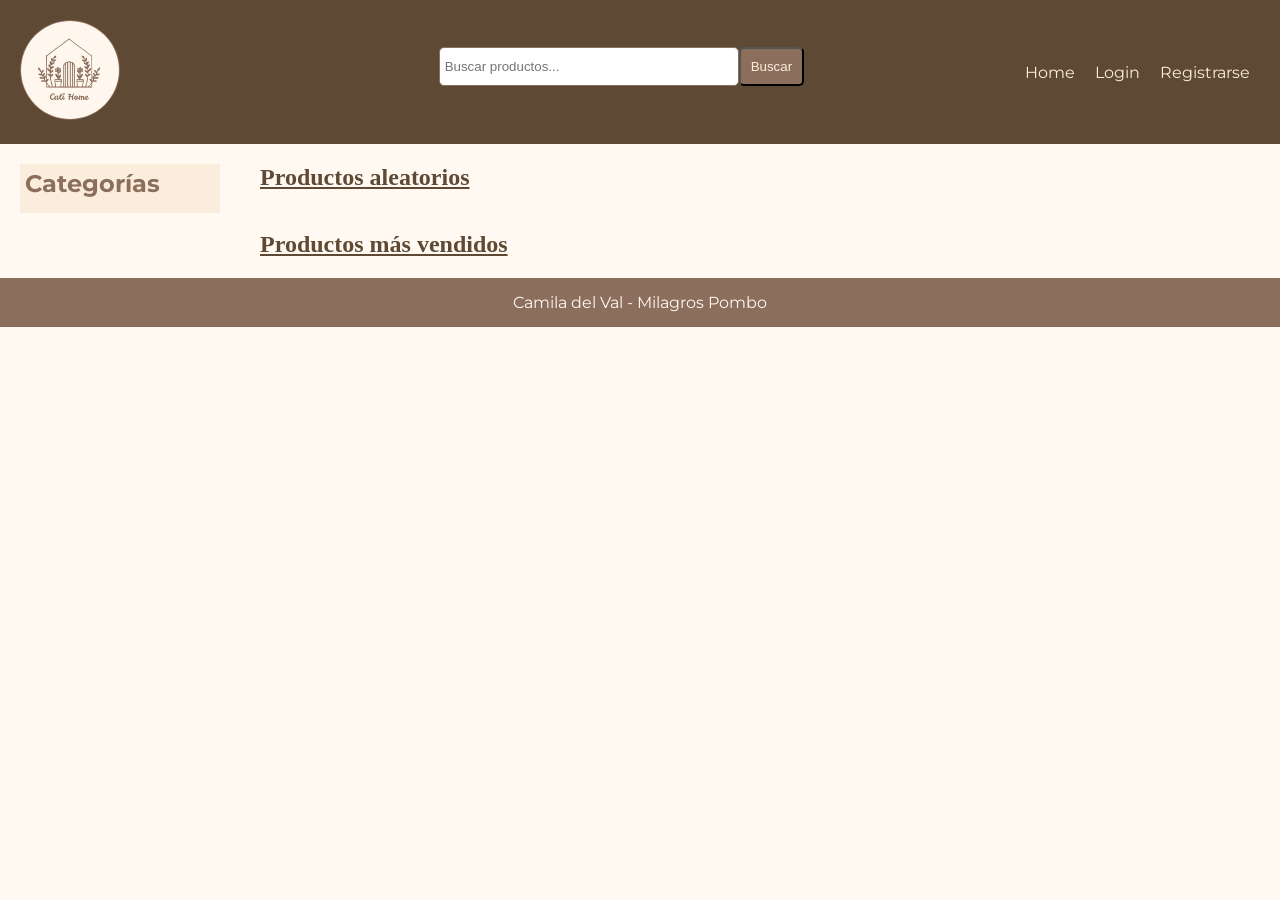
<file: index.html>
<!DOCTYPE html>
<html>
    <head>
        <meta charset="utf-8">
        <link href="./css/style.css" rel="stylesheet">
        <link rel="preconnect" href="https://fonts.googleapis.com">
        <link rel="preconnect" href="https://fonts.gstatic.com" crossorigin>
        <link href="https://fonts.googleapis.com/css2?family=Montserrat:ital,wght@0,100..900;1,100..900&display=swap" rel="stylesheet">
        <meta name="viewport" content="width=device-width, initial-scale=1.0">
        <title>Inicio</title>
    </head>
    <body>
        <header class="menu">
            <a href="./index.html" class="logo2">
                <img src="./img/CaliHomeLogo.png" alt="logo" class="logo">
            </a>
            <nav class="navheader">
            <ul class="navarriba">
                <li class="listahome"><a class="barra" href="./index.html">Home</a></li>
                <li class="listahome"><a class="barra" href="./login.html">Login</a></li>
                <li class="listahome"><a class="barra" href="./register.html">Registrarse</a></li>
            </ul>
                
            </nav>
            <form action="./search-results.html" method="get" class="forms">
                <input type="text" name="q" placeholder="Buscar productos..." class="formsinput">
                <button type="submit" class="formsbutton">Buscar</button>
                <p class="obligatorio_errorheader"></p>
            </form>
        </header>
            
        <main class="contenido">
            <aside class="productosycategoria">
            <h2 class="categorymenu">Categorías</h2>
            <ul class="categorymenu" id="lista-categorias">  
                
            </ul>

            </aside>
            <div>

                <h2 class="tituloproductos">Productos aleatorios</h2>

                <section class="productosaleatorios" id="seccion1">

                </section>

                <h2 class="tituloproductos">Productos más vendidos</h2>

                <section class="productosmasvendidos" id="seccion2">

                </section>

            </div>

            
        </main>
        <footer class="abajo"> 
            
            <p>Camila del Val - Milagros Pombo</p>
            
        </footer>

        <script src="./js/index.js"></script>
        <script src="./js/saludo.js"></script>
        <script src="./js/logout.js"></script>
    </body>
</html>
</file>
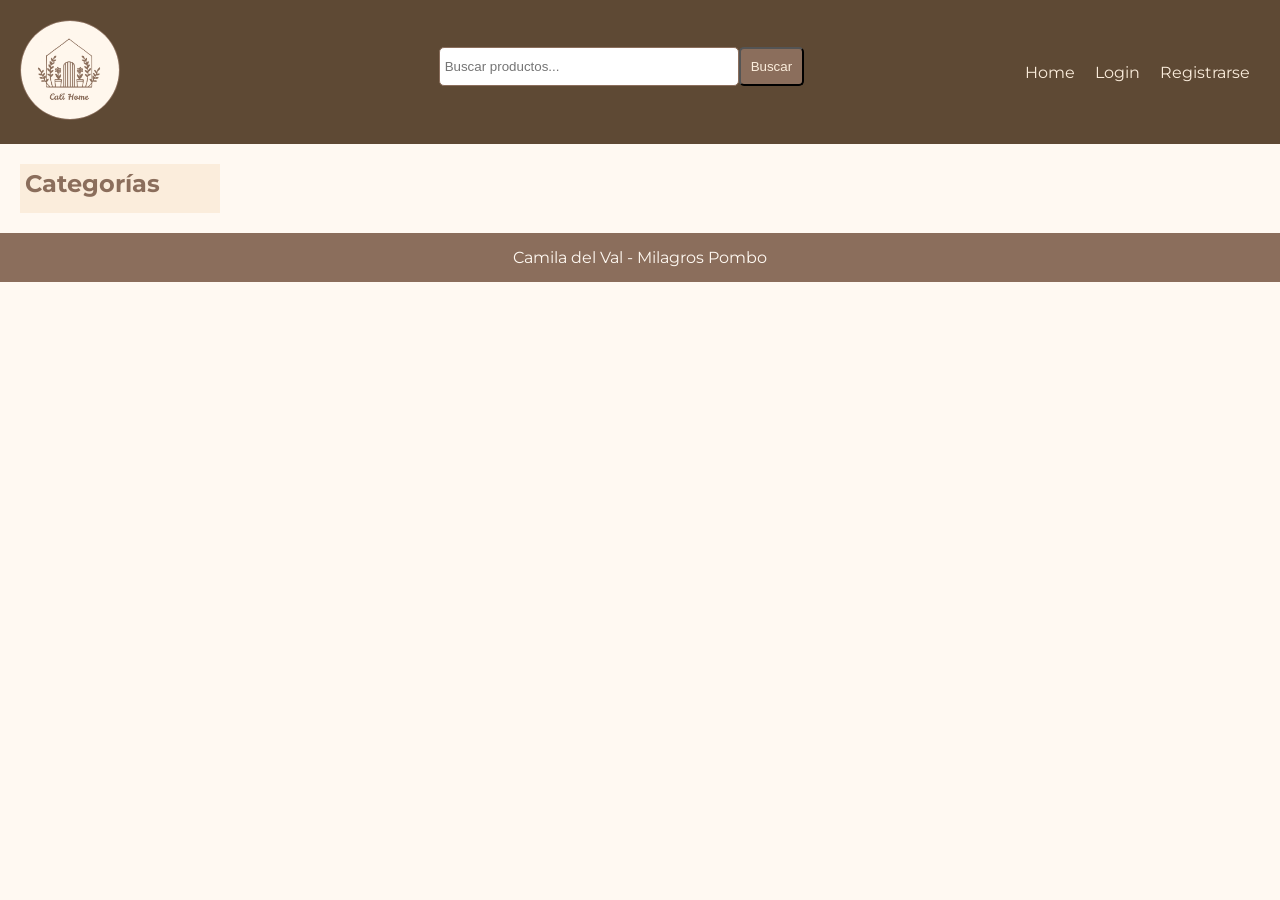
<file: category.html>
<!DOCTYPE html>
<html>
    <head>
        <meta charset="utf-8">
        <link href="./css/style.css" rel="stylesheet">
        <link rel="preconnect" href="https://fonts.googleapis.com">
        <link rel="preconnect" href="https://fonts.gstatic.com" crossorigin>
        <link href="https://fonts.googleapis.com/css2?family=Montserrat:ital,wght@0,100..900;1,100..900&display=swap" rel="stylesheet">
        <meta name="viewport" content="width=device-width, initial-scale=1.0">
        <title>Categoría</title>
    </head>
    <body>
         <header class="menu">
            <a href="./index.html" class="logo2">
                <img src="./img/CaliHomeLogo.png" alt="logo" class="logo">
            </a>
            <nav class="navheader">
            <ul class="navarriba">
                <li class="listahome"><a class="barra" href="./index.html">Home</a></li>
                <li class="listahome"><a class="barra" href="./login.html">Login</a></li>
                <li class="listahome"><a class="barra" href="./register.html">Registrarse</a></li>
            </ul>
         
            </nav>
            <form action="./search-results.html" method="get" class="forms">
                <input type="text" name="q" placeholder="Buscar productos..." class="formsinput">
                <button type="submit" class="formsbutton">Buscar</button>
                <p class="obligatorio_errorheader"></p>
            </form>
        </header>
        <main class="contenido">
          <aside class="productosycategoria">
            <h2 class="categorymenu">Categorías</h2>
            <ul class="categorymenu" id="lista-categorias">  
                
            </ul>
            
          </aside>
            <div>
                <h2 class="titulocategoria"></h2>
                <section class="productoscategoria" id="productos_por_categoria">

                </section>
            </div>
        </main>
        
        
        <footer class="abajo"> 
            
          <p>Camila del Val - Milagros Pombo</p>
            
        </footer>
    
        <script src="./js/category.js"></script>
        <script src="./js/saludo.js"></script>
        <script src="./js/logout.js"></script>
    </body>
</html>
</file>
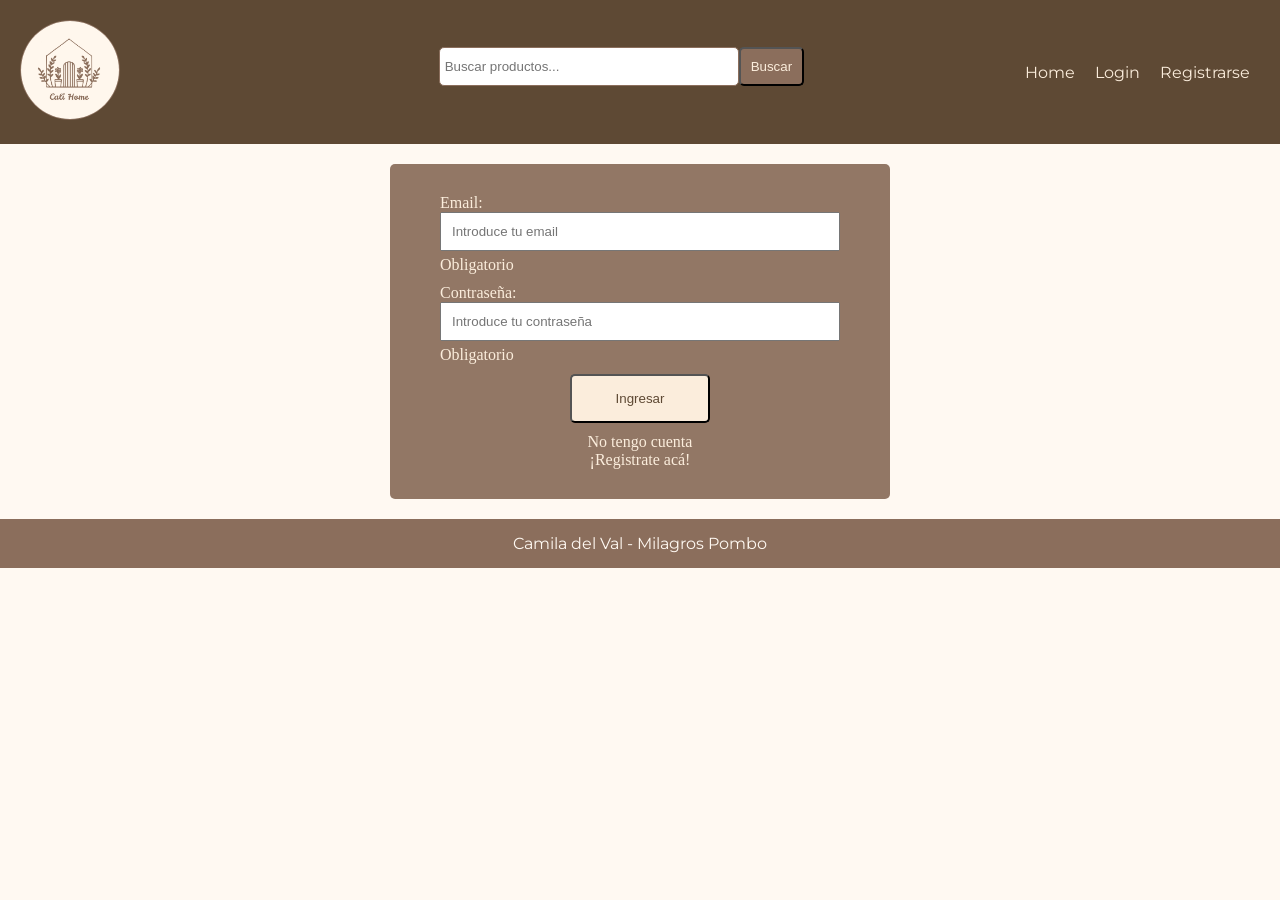
<file: login.html>
<!DOCTYPE html>
<html>
    <head>
        <meta charset="utf-8">
        <link href="./css/style.css" rel="stylesheet">
        <link rel="preconnect" href="https://fonts.googleapis.com">
        <link rel="preconnect" href="https://fonts.gstatic.com" crossorigin>
        <link href="https://fonts.googleapis.com/css2?family=Montserrat:ital,wght@0,100..900;1,100..900&display=swap" rel="stylesheet">
        <meta name="viewport" content="width=device-width, initial-scale=1.0">
        <title>Log in</title>
    </head>
    <body>
         <header class="menu">
            <a href="./index.html" class="logo2">
                <img src="./img/CaliHomeLogo.png" alt="logo" class="logo">
            </a>
            <nav class="navheader">
            <ul class="navarriba">
                <li class="listahome"><a class="barra" href="./index.html">Home</a></li>
                <li class="listahome"><a class="barra" href="./login.html">Login</a></li>
                <li class="listahome"><a class="barra" href="./register.html">Registrarse</a></li>
            </ul>
             
            </nav>
            <form action="./search-results.html" method="get" class="forms">
                <input type="text" name="q" placeholder="Buscar productos..." class="formsinput">
                <button type="submit" class="formsbutton">Buscar</button>
                <p class="obligatorio_errorheader"></p>
            </form>
            
        </header>
         <main class="contpadrelog">
            <section class="formulariolog">
              <form action="./index.html" method="GET" class="formlogin">
                    <div class="contenidoform">
                        <label for="email">Email:</label>
                        <input type="email" name="email" value="" placeholder="Introduce tu email" class="inputlogin" id="email"></input>
                        <p class="obligatorio_erroremail">Obligatorio</p>
                    </div>
                    <div class="contenidoform">
                        <label for="pass">Contraseña: </label>
                        <input type="password" name="pass" value="" placeholder="Introduce tu contraseña" class="inputlogin" id="pass"></input>
                        <p class="obligatorio_errorpass">Obligatorio</p>
                    </div>
                    <div class="contenidoform">
                        <button type="submit" class="botonform" id="loginButton">Ingresar</button>
                    </div>
                    <div class="notengocuenta">
                        <p>No tengo cuenta</p><a href="./register.html" class="registrateaca">¡Registrate acá!</a>
                    </div>
                
                </form>
            </section>
        </main>
        
        <footer class="abajo">
            <p>Camila del Val - Milagros Pombo</p>
              
        </footer>
    
        <script src="./js/login.js"></script>
        <script src="./js/saludo.js"></script>
        <script src="./js/logout.js"></script>
    </body>
</html>
</file>
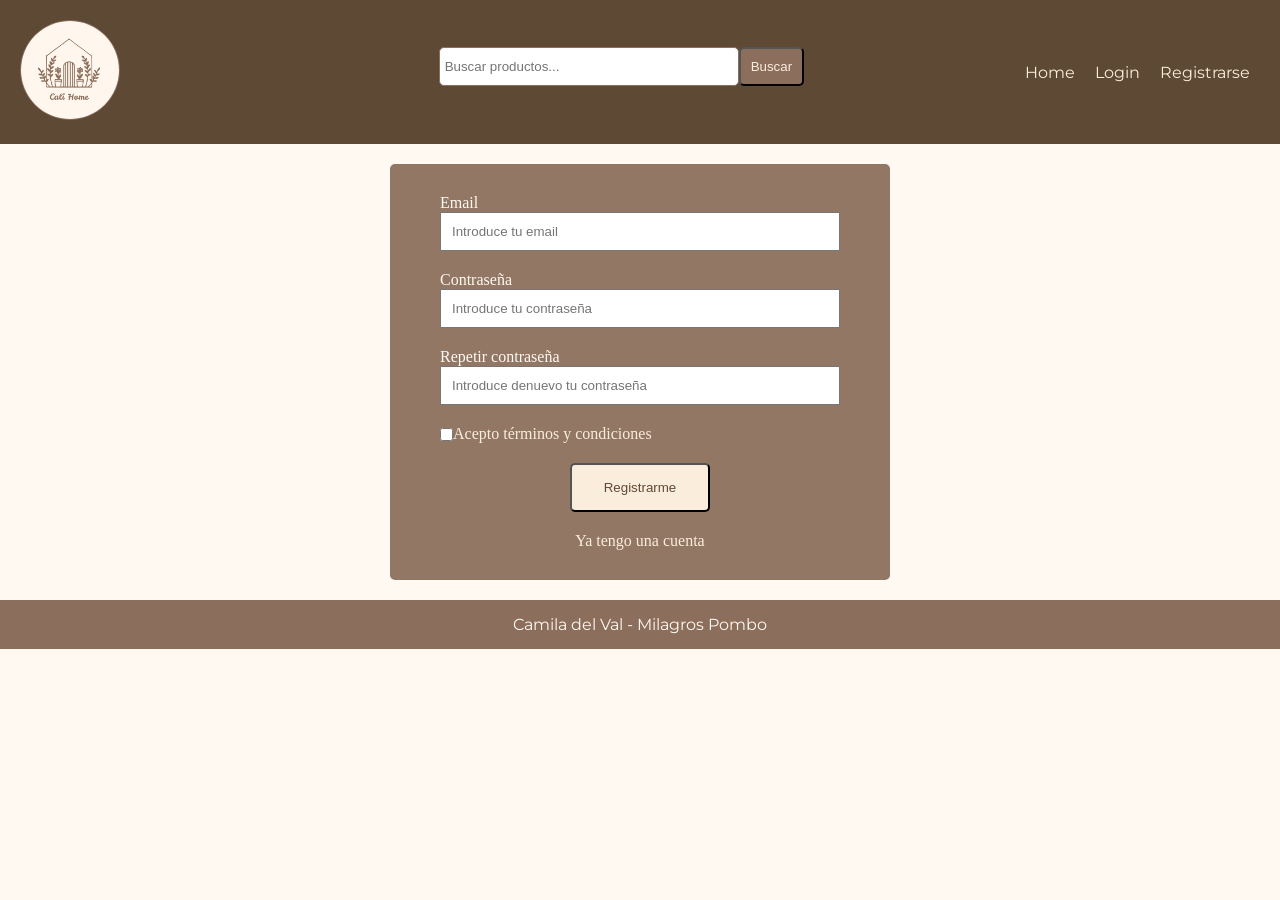
<file: register.html>
<!DOCTYPE html>
<html>
    <head>
        <meta charset="utf-8">
        <link href="./css/style.css" rel="stylesheet">
        <link rel="preconnect" href="https://fonts.googleapis.com">
        <link rel="preconnect" href="https://fonts.gstatic.com" crossorigin>
        <link href="https://fonts.googleapis.com/css2?family=Montserrat:ital,wght@0,100..900;1,100..900&display=swap" rel="stylesheet">
        <meta name="viewport" content="width=device-width, initial-scale=1.0">
        <title>Registrarse</title>
    </head>
    <body>
         <header class="menu">
            <a href="./index.html" class="logo2">
                <img src="./img/CaliHomeLogo.png" alt="logo" class="logo">
            </a>
            <nav class="navheader">
            <ul class="navarriba">
                <li class="listahome"><a class="barra" href="./index.html">Home</a></li>
                <li class="listahome"><a class="barra" href="./login.html">Login</a></li>
                <li class="listahome"><a class="barra" href="./register.html">Registrarse</a></li>
            </ul>
                
            </nav>
            <form action="./search-results.html" method="get" class="forms">
                <input type="text" name="q" placeholder="Buscar productos..." class="formsinput">
                <button type="submit" class="formsbutton">Buscar</button>
                <p class="obligatorio_errorheader"></p>
            </form>
        </header>
        <main class="mainregistro">
        <section class="seccionregistro">
            <form action="./login.html" method="get" class="formregistro">

                <div>
                    <label for="email" class="labelregistro">Email</label>
                    <input type="email" id="email" name="email" value="" placeholder="Introduce tu email" class="inputregistro">
                </div>

                <div>
                    <label for="contraseña" class="labelregistro">Contraseña</label>
                    <input type="password" id="contraseña" name="contraseña" value="" placeholder="Introduce tu contraseña" class="inputregistro">
                </div>

                <div>
                    <label for="repetir" class="labelregistro">Repetir contraseña</label>
                    <input type="password" id="repetir" name="repetir" value="" placeholder="Introduce denuevo tu contraseña" class="inputregistro">
                </div>

                <div class="terminos">
                    <input type="checkbox" id="terminos" name="terminos" value="" class="inputterminos">
                    <label for="terminos" class="labelterminos">Acepto términos y condiciones</label>
                </div>

                 <p  class="errorregistro"></p>
                <button type="submit" class="botonform">Registrarme</button>

                <a href="./login.html" class="cuentaexistente">Ya tengo una cuenta</a>
               


            </form>
        </section>
        </main>
        <footer class="abajo"> 
            
            <p>Camila del Val - Milagros Pombo</p>

        </footer>
    
        <script src="./js/register.js"></script>
        <script src="./js/saludo.js"></script>
        <script src="./js/logout.js"></script>
    </body>
</html>
</file>
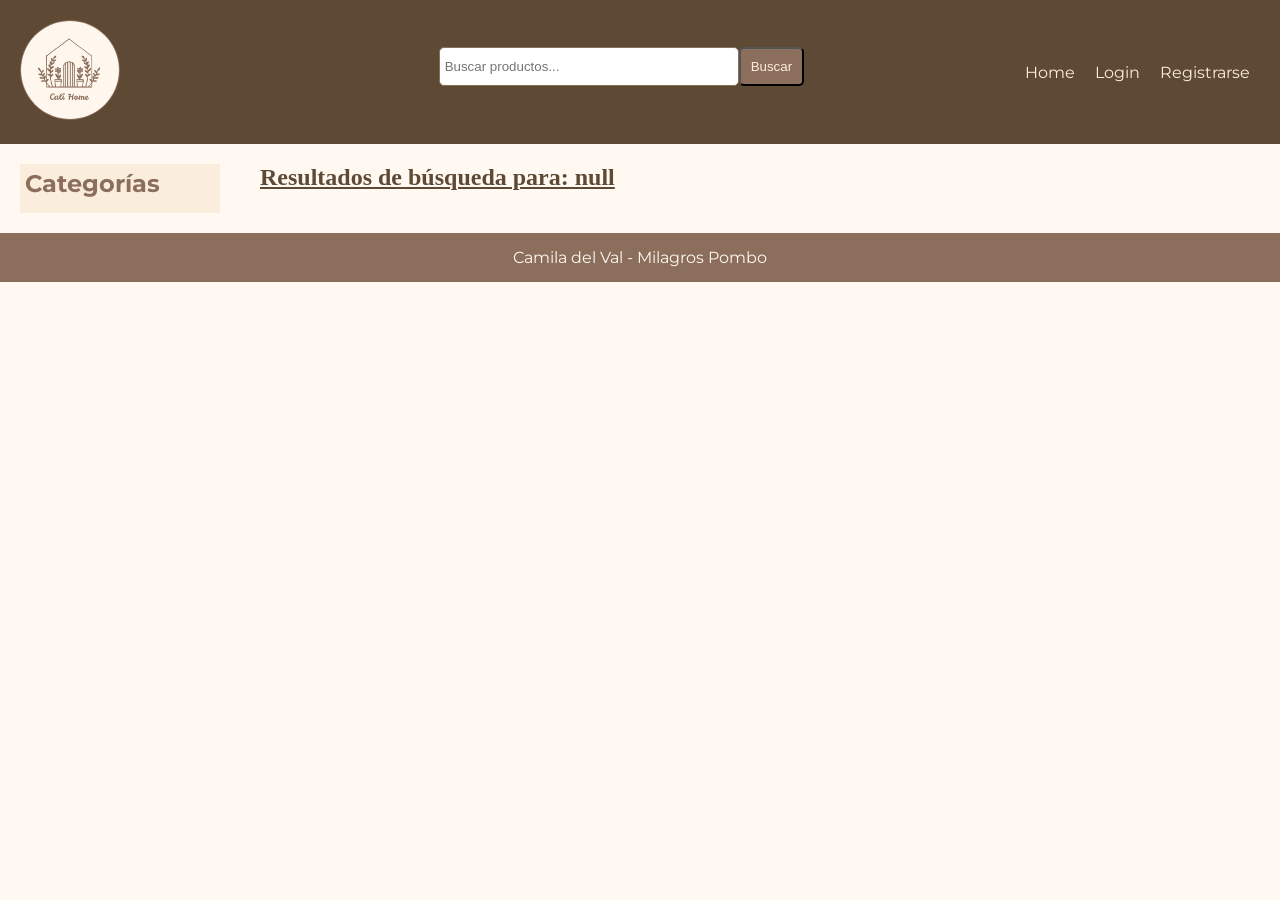
<file: search-results.html>
<!DOCTYPE html>
<html>
    <head>
        <meta charset="utf-8">
        <link href="./css/style.css" rel="stylesheet">
        <link rel="preconnect" href="https://fonts.googleapis.com">
        <link rel="preconnect" href="https://fonts.gstatic.com" crossorigin>
        <link href="https://fonts.googleapis.com/css2?family=Montserrat:ital,wght@0,100..900;1,100..900&display=swap" rel="stylesheet">
        <meta name="viewport" content="width=device-width, initial-scale=1.0">
        <title>Resultados de búsqueda</title>
    </head>
    <body>
        <header class="menu">
            <a href="./index.html" class="logo2">
                <img src="./img/CaliHomeLogo.png" alt="logo" class="logo">
            </a>
            <nav class="navheader">
                <ul class="navarriba">
                    <li class="listahome"><a class="barra" href="./index.html">Home</a></li>
                    <li class="listahome"><a class="barra" href="./login.html">Login</a></li>
                    <li class="listahome"><a class="barra" href="./register.html">Registrarse</a></li>
                </ul>
            </nav>
            <form action="./search-results.html" method="get" class="forms">
                <input type="text" name="q" placeholder="Buscar productos..." class="formsinput">
                <button type="submit" class="formsbutton">Buscar</button>
                <p class="obligatorio_errorheader"></p>
            </form>
        </header>

        <main class="contenidoresultado">
            <aside class="productosycategoria">
                <h2 class="categorymenu">Categorías</h2>
                <ul class="categorymenu" id="lista-categorias"></ul>
            </aside>

            <div>
                <h2 class="tituloproductos" id="titulobusqueda"></h2>
                <section class="resultadobusqueda" id="resultados"></section>
            </div>
        </main>

        <footer class="abajo">
            <p>Camila del Val - Milagros Pombo</p>
        </footer>

        <script src="./js/search-results.js"></script>
        <script src="./js/saludo.js"></script>
        <script src="./js/logout.js"></script>
    </body>
</html>
</file>
<file: css/style.css>
* {
    box-sizing: border-box;
    padding: 0;
    margin: 0;
    list-style-type: none;
    text-decoration: none;
}

body{
    background-color: #fff9f2;
}

.menu {
    display: flex;
    align-items: center;
    justify-content: space-between;
    padding: 20px;
    background-color: #5e4934;
}

.logo {
    border-radius: 50%;
    width: 100px;
    border: #8B6E5C solid 1px;
}

.logo2 {
    width: 30%;
    order: 1;
}

.barra {
    color: #fbeddc;
    font-family: "Montserrat", sans-serif;
    font-optical-sizing: auto;
    font-weight: 400;  
    width: 33%;
}

.navarriba {
    display: flex;
    justify-content: flex-end;
    align-items: center;
    flex-direction: row;
}

.navheader{
    order: 3;
    width: 33%;
}

.listahome {
    margin-right: 10px;
    margin-left: 10px;
}

.formsinput{
    width: 300px;
    padding: 5px;
    border: 1px solid #8B6E5C;
    border-radius: 5px;
}

.formsbutton{
    padding: 10px;
    background-color: #8B6E5C;
    color: #fbeddc;
    border-radius: 5px;
}

.abajo {
    color:#fff9f2;
    font-family: "Montserrat", sans-serif;
    font-optical-sizing: auto;
    font-weight: 400;
    font-style: normal;
    font-size: 100%;
    background-color: #8B6E5C;
    text-align: center;
    padding: 15px;
}

.productosycategoria{
    text-decoration: none;
    font-family: "Montserrat", sans-serif;
    font-weight: normal;
    font-size: 100%;
    text-align: left;
    padding: 20px;
}

.categorymenu{
    padding: 5px;
    margin-right: 20px;
    width: 200px;
    border: 20px;
    background-color:#fbeddc;
    color:#8B6E5C;
}

a{
    color:#8B6E5C;
}

.contenido {
    display: flex;
    align-items: flex-start;
}

.tituloproductos {
    color: #5e4934;
    margin-bottom: 20px;
    text-decoration: underline;
    margin-top: 20px;
}

.productosaleatorios {
    display: flex;
    flex-wrap: wrap;
    flex-direction: row;
}

.productos {
    padding: 15px;
    margin-bottom: 10px;
    border: 1px solid rgb(115, 83, 41);
    width: 250px;
    margin-right: 10px;
    display: flex;
    flex-direction: column;
    justify-content: space-between;
    height: 500px;
}

.imagenes {
    width: 215px;
    height: 250px;
}

.boton {
    background-color: #5e4934;
    color: #fbeddc;
    padding: 10px;
    width: 90px;
}

.productosmasvendidos {
    display: flex;
    flex-wrap: wrap;
    flex-direction: row;
}

.imagenfija{
    width: 400px;
    border-radius: 10px;
    margin-bottom: 20px;
}

.contenidoproduct {
    display: flex;
    flex-direction: column;
    padding: 20px;
}

.imagen {
    display: flex;
    flex-direction: row;
    align-items: center;
}

.caracteristicas_product { 
    margin-left:40px;
    font-size: 18px;
}

.parrafocaracteristicas{
    margin-bottom: 15px;
    color: #5e4934;
}

.tituloreviews{
    color:#5e4934;
    text-decoration:underline;
    font-family: "Montserrat", sans-serif;
    font-weight: normal;
    font-size: 110%;
    margin-bottom: 20px;
}

.titulolampara{
    color:#5e4934;
    text-decoration:underline;
    font-family: "Montserrat", sans-serif;
    font-weight: normal;
    font-size: 130%;
    margin-bottom: 20px;
}

.textoopiniones{
    color:#5e4934;
    font-family: "Montserrat", sans-serif;
    font-weight: bold;
    font-size: 90%;  
    margin-bottom: 5px; 
}

.parraforeviews {
    margin-bottom: 5px;
}

.reviews {
    background-color: #fbeddc;
    margin-top: 20px;
    padding: 20px;
}

.productoscategoria{
    display: flex;
    flex-wrap: wrap;
    flex-direction: row;
}

.titulocategoria{
    color: #5e4934;
    margin-bottom: 20px;
    text-decoration: underline;
    margin-top: 20px;
}

.contpadrelog {
    display:flex; 
    align-items: center;
    justify-content: center;
}

.formulariolog {
    background-color: #8b6e5cef;
    color:#fbeddc;
    padding: 30px;
    border-radius: 5px;
    width: 500px;
    display: flex;
    justify-content: center;
    align-items: center;
    margin-top: 20px;
    margin-bottom: 20px;
}

.obligatorio{
    color: rgb(195, 47, 47);
    font-size: 80%;
}

.registrateaca{
    color: #fbeddc;
}

.notengocuenta{
    text-align: center;
}

.formlogin{
    display: flex;
    flex-direction: column;
    width: 400px;
}

.inputlogin{
    padding: 10px;
    margin-bottom: 5px;
    width: 100%;
}

.contenidoform {
    display:flex;
    flex-direction: column;
    text-align:left;
    margin-bottom: 10px;
}

.botonform {
    padding: 15px;
    background-color: #fbeddc;
    color:#5e4934;
    border-radius: 5px; 
    width: 140px;
    align-self: center;
}

.mainregistro{
    display: flex;
    align-items: center;
    justify-content: center;
}

.seccionregistro{
    background-color: #8b6e5cef;
    color:#fbeddc;
    padding: 30px;
    border-radius: 5px;
    width: 500px;
    display: flex;
    justify-content: center;
    align-items: center;
    margin-top: 20px;
    margin-bottom: 20px;
}

.formregistro {
    display: flex;
    flex-direction: column;
    width: 400px;
}

.labelregistro {
    color:#fff9f2;
    margin-bottom: 5px;
}

.inputregistro {
    padding: 10px;
    margin-bottom: 20px;
    width: 100%;
}

.terminos {
    display: flex;
    flex-direction: row;
    align-items: center;
    margin-bottom: 20px;
}

.cuentaexistente {
    text-align: center;
    margin-top: 20px;
    color: #fbeddc;
}

.contenidoresultado {
    display:flex;
    flex-direction: row;

}
.resultadobusqueda {
    display:flex;
    flex-direction:row;
    flex-wrap: wrap;
}

.busqueda {
    padding: 15px;
    margin-bottom: 10px;
    border: 1px solid rgb(115, 83, 41);
    width: 250px;
    margin-right: 10px;
    display: flex;
    flex-direction: column;
    justify-content: space-between;
    height: 500px;
}
.tituloresultados {
    color: #5e4934;
    margin-bottom: 20px;
    text-decoration: underline;
    margin-top: 20px;
    display:none;
}
.errorbusqueda {
    border:solid 2px rgb(115, 83, 41);
    padding: 10px;
    background-color: #fbeddc;
    margin-bottom: 20px;
    display:none;
}

.bienvenido {
    color: #fbeddc;
    font-family: "Montserrat", sans-serif;
}

.forms {
    display: flex;
    justify-content: center;
    width: 33%;
    order: 2;
    flex-wrap: wrap;
}

.obligatorio_errorheader {
    width: 100%;
    margin: 6px;
    color: #fbeddc;
    font-size: 13px;
    text-align: center;
}

@media (max-width: 768px) {

    .menu {
        padding: 10px;
        display: flex;
        justify-content: space-between;
        flex-wrap: wrap;
    }

    .forms {
        width: 100%;
        order: 3;
        margin-top: 10px;
        justify-content: center;
    }  

    .logo2 {
        width: 20%;
    }

    .logo {
        width: 70px;
    }

    .formsbutton {
        padding: 7px;
    }

    .navheader {
        width: 33%;
    }

    .listahome {
        margin-left: 4px;
        margin-right: 4px;
    }

    .barra {
        font-size: 12px;
    }

    .productosycategoria {
        padding: 10px;
    }

    .categorymenu {
        width: 160px;
        margin-right: 10px;
    }

    .productos {
        width: 45%;
        margin-right: 10px;
    }

    .imagenes {
        width: 100%;
        height: 230px;
    }

    .busqueda {
        width: 45%;
        margin-right: 10px;
    }

    .imagenfija {
        width: 300px;
    }

    .listahome {
        margin-left: 4px;
        margin-right: 4px;
        font-size: 12px;
    }

    .caracteristicas_product {
        margin-left: 20px;
        font-size: 15px;
    }

    .contpadrelog {
        align-items: flex-start;
    }

    .formulariolog {
        margin-left: 10px;
        margin-right: 10px;
        width: 100%;
        padding: 25px;
        align-self: center;
    }

    .formlogin {
        width: 100%;
    }

    .mainregistro {
        align-items: flex-start;
    }

    .seccionregistro {
        margin-left: 10px;
        margin-right: 10px;
        width: 100%;
        padding: 25px;
        align-self: center;
    }

    .formregistro {
        width: 100%;
    }
}

@media (max-width: 420px) {

    .menu {
        flex-direction: column;
        padding: 15px;
    }

    .logo2 {
        width: 100%;
        text-align: center;
        order: 1;
    }

    .logo {
        width: 80px;
    }

    .forms {
        width: 100%;
        order: 2;
        margin-top: 15px;
        margin-bottom: 15px;
    }

    .formsinput {
        width: 70%;
    }

    .navheader {
        width: 100%;
        order: 3;
    }

    .navarriba {
        justify-content: center;
        flex-wrap: wrap;
    }

    .contenido{
        flex-direction: column;
    }

    .contenidoresultado{
        flex-direction: column;
    }

    .contpadrelog{
        flex-direction: column;
    }

    .mainregistro {
        flex-direction: column;
    }

    .productosycategoria {
        width: 100%;
        padding: 10px;
    }

    .categorymenu {
        width: 100%;
    }

    .productosaleatorios{
        flex-direction: column;
    }

    .productosmasvendidos{
        flex-direction: column;
    }

    .productoscategoria{
        flex-direction: column;
    }

    .resultadobusqueda {
        flex-direction: column;
    }

    .productos{
        width: 100%;
        margin-bottom: 15px;
    }

    .busqueda {
        width: 100%;
        margin-bottom: 15px;
    }

    .imagenes {
        width: 100%;
        margin-bottom: 15px;
    }

    .tituloproductos{
       margin-left: 10px; 
    }

    .titulocategoria {
        margin-left: 10px;
    }

    .contenidoproduct {
        padding: 10px;
    }

    .imagen {
        flex-direction: column;
    }

    .imagenfija {
        width: 100%;
    }

    .caracteristicas_product {
        margin-top: 20px;
        font-size: 16px;
    }

    .formulariolog {
        width: 100%;
        padding: 20px;
        margin-bottom: 10px;
    }

    .formlogin {
        width: 100%;
    }

    .seccionregistro {
        width: 100%;
        padding: 20px;
        margin-bottom: 10px;
    }

    .formregistro {
        width: 100%;
    }

    .abajo {
        width: 100%;
    }
}
</file>
